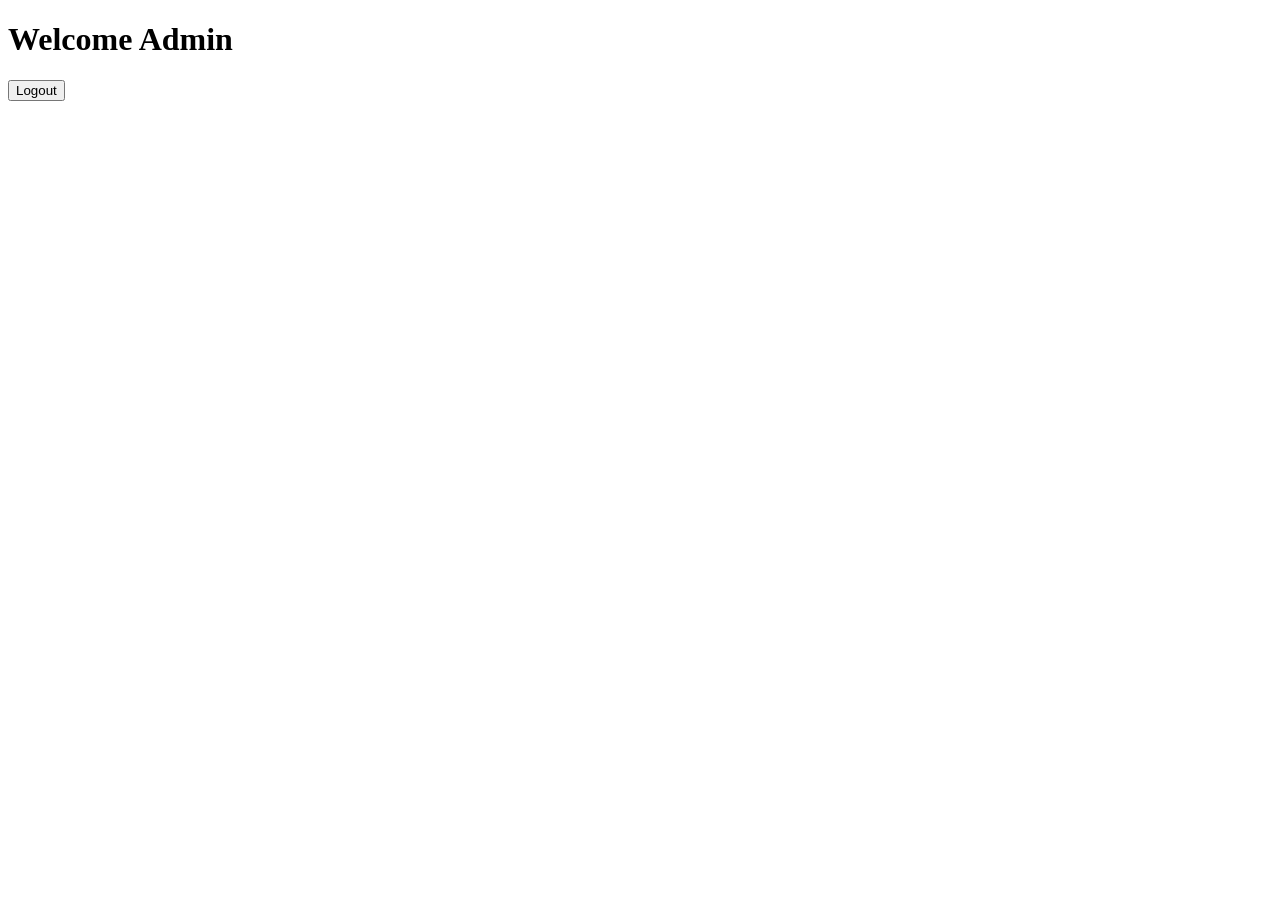
<file: admin-dashboard.html>
<!DOCTYPE html>
<html>
<head>
  <title>Admin Dashboard</title>
</head>
<body>
  <h1>Welcome Admin</h1>
  <button id="admin-logout">Logout</button>

  <script src="js/admin.js"></script>
</body>
</html>
</file>
